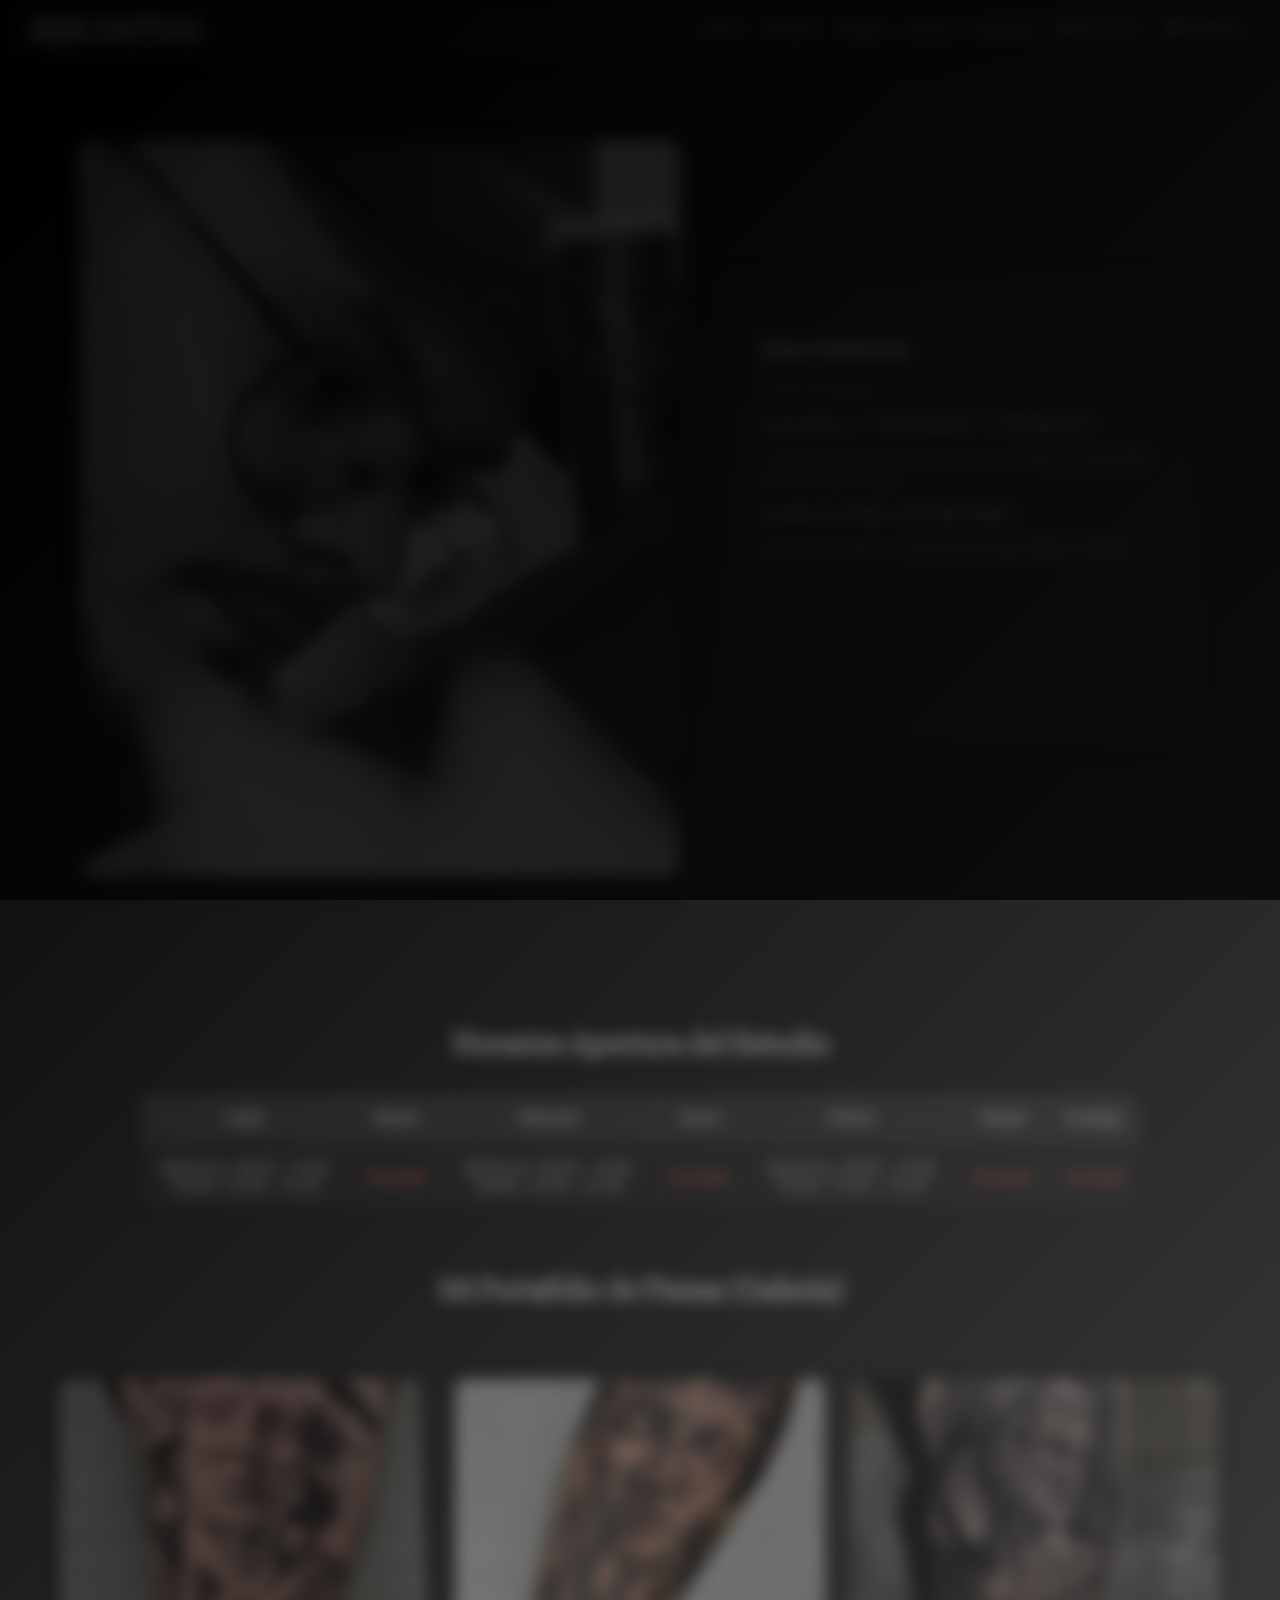
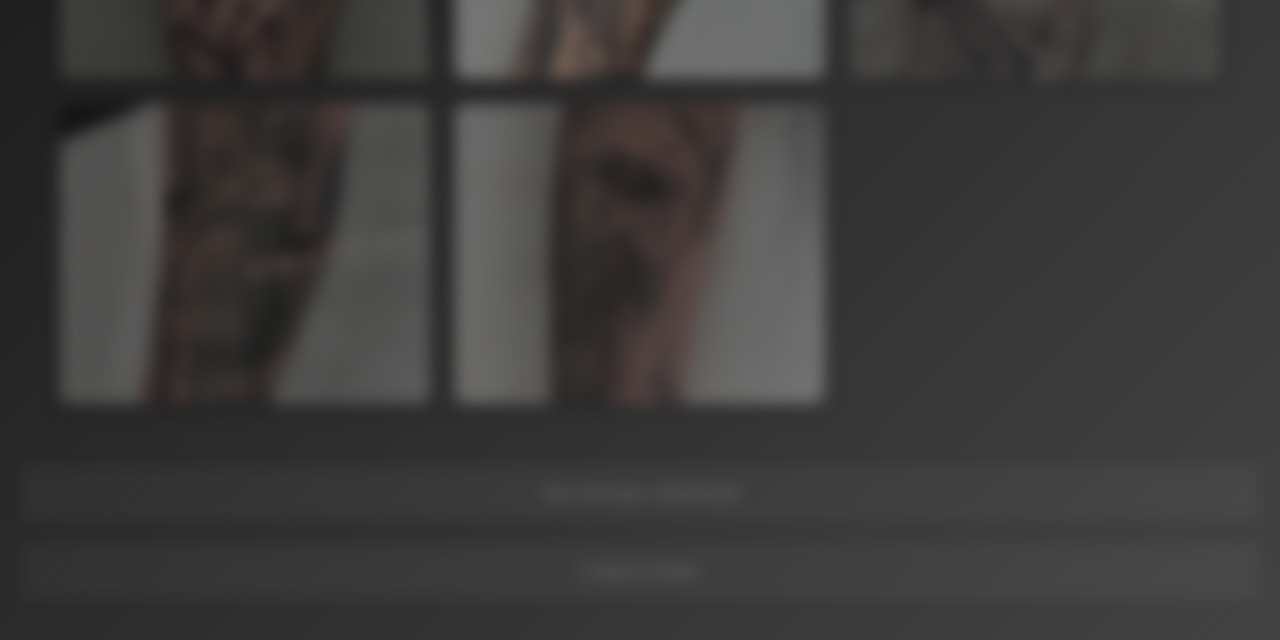
<file: index.html>
<!DOCTYPE html>
<html lang="es">
<head>
    <meta charset="UTF-8">
    <meta name="viewport" content="width=device-width, initial-scale=1.0">

    <title>KKR.TATTOO | Estudio de Tatuajes Realismo y Surrealismo en Fernán Núñez, Córdoba</title>
    <meta name="description" content="Tatuador Juan Gutierrez, especialista en Realismo y Surrealismo. Estudio de tatuajes profesional en Fernán Núñez, Córdoba. Consulta horarios y portafolio de piezas.">
    <meta name="keywords" content="tatuajes, realismo, surrealismo, fernan nuñez, córdoba, kkr.tattoo, juan gutierrez, estudio de tatuajes, tatuajes córdoba">

    <link rel="stylesheet" href="main.css">
    <link rel="icon" href="Imagenes/Logo.png" type="image/png">

    <link href="https://fonts.googleapis.com/css2?family=Slabo+27px&display=swap" rel="stylesheet">
    <link rel="stylesheet" href="https://cdnjs.cloudflare.com/ajax/libs/font-awesome/6.6.0/css/all.min.css"
        integrity="sha512-..." crossorigin="anonymous" referrerpolicy="no-referrer" />
</head>

<body>

    <div id="intro-overlay">
        <div class="logo-card">
            <div class="logo-card-img-container">
                <img src="Imagenes/Logo.png" alt="Logo KKR.TATTO">
            </div>
        </div>
    </div>

    <div id="page-content" class="page-blurred">

        <header class="topbar">
            <h1 class="logo">KKR.TATTOO </h1>
            <nav>
                <ul class="menu-top">
                    <li><a href="#">Inicio</a></li>
                    <li><a href="#horario">Horario</a></li>
                    <li><a href="#piezas">Piezas</a></li>
                    <li><a href="#">Socios</a></li>
                    <li><a href="#">Contacto</a></li>

                    <li class="insta">
                        <a href="https://www.instagram.com/kkr.tattoo/" target="_blank">
                            <i class="fa-brands fa-instagram"></i> kkr.tattoo
                        </a>
                    </li>
                    <li class="tiktok">
                        <a href="https://www.tiktok.com/@kkrtattoo" target="_blank">
                            <i class="fa-brands fa-tiktok"></i> kkrtattoo
                        </a>
                    </li>
                </ul>
            </nav>
        </header>

        <main class="content">

            <div class="Juan">
                <img src="Imagenes/Juan.jpg" alt="Retrato del Tatuador Juan Gutierrez (KKR.TATTOO)">

                <div class="info-card">
                    <h2>Juan Gutierrez</h2>
                    <p class="rol">Artista del tatuaje</p>
                    <p class="estilo">Especialista en **Surrealismo** y **Realismo**.</p>
                    <p class="bio">Con más de 8 años de experiencia, fusiona técnica y creatividad para crear piezas
                        únicas.
                    </p>
                    <strong>Estudio de tatuajes en Fernán Núñez</strong>
                    <p>Calle: Juan Carlos I 53 (LOCAL) Fernán Núñez, Córdoba</p>

                    <div id="intro-logo" class="logo-card">
                        <div class="logo-card-img-container">
                            <img class="imagendiv" src="Imagenes/Logo.png" alt="Logo KKR.TATTO">
                        </div>
                    </div>
                </div>
            </div>

            <div id="horario" class="div2">
                <h2 class="horarioapertura">Horarios Apertura del Estudio</h2>

                <div class="horarios">
                    <table class="horario-horizontal">
                        <thead>
                            <tr>
                                <th>Lunes</th>
                                <th>Martes</th>
                                <th>Miércoles</th>
                                <th>Jueves</th>
                                <th>Viernes</th>
                                <th>Sábado</th>
                                <th>Domingo</th>
                            </tr>
                        </thead>
                        <tbody>
                            <tr>
                                <td>Mañanas: 09:00 - 14:00<br>Tardes: 16:00 - 21:00</td>
                                <td class="cerrado">Cerrado</td>
                                <td>Mañanas: 09:00 - 14:00<br>Tardes: 16:00 - 21:00</td>
                                <td class="cerrado">Cerrado</td>
                                <td>Mañanas: 09:00 - 14:00<br>Tardes: 16:00 - 21:00</td>
                                <td class="cerrado">Cerrado</td>
                                <td class="cerrado">Cerrado</td>
                            </tr>
                        </tbody>
                    </table>
                </div>
            </div>

            <h2 class="piezastxt">Mi Portafolio de Piezas (Galería)</h2>

            <div id="piezas" class="div3">
                <div class="album-card" id="Album1">
                    <div class="carousel-container">
                        <div class="card-default-view">
                            <img src="Imagenes/Album1/Imagen1Album1.jpg" alt="Tatuaje en estilo Realismo 1">
                        </div>
                        <div class="album-carousel">
                            <div class="carousel-images">
                                <img src="Imagenes/Album1/Imagen1Album1.jpg" alt="Tatuaje en estilo Realismo, brazo completo">
                                <img src="Imagenes/Album1/Imagen2Album1.jpg" alt="Detalle Tatuaje Realismo, León">
                            </div>
                            <button class="prev-btn">❮</button>
                            <button class="next-btn">❯</button>
                        </div>
                    </div>
                </div>

                <div class="album-card" id="Album2">
                    <div class="carousel-container">
                        <div class="card-default-view">
                            <img src="Imagenes/Album2/Imagen1Album2.jpg" alt="Tatuaje en estilo Surrealismo 1">
                        </div>
                        <div class="album-carousel">
                            <div class="carousel-images">
                                <img src="Imagenes/Album2/Imagen1Album2.jpg" alt="Tatuaje surrealista, reloj y figuras">
                                <img src="Imagenes/Album2/Imagen2Album2.jpg" alt="Detalle Tatuaje Surrealista, ojo">
                            </div>
                            <button class="prev-btn">❮</button>
                            <button class="next-btn">❯</button>
                        </div>
                    </div>
                </div>
                
                <div class="album-card" id="Album3">
                    <div class="carousel-container">
                        <div class="card-default-view">
                            <img src="Imagenes/Album3/Imagen1Album3.jpg" alt="Tatuaje B&N Realista">
                        </div>
                        <div class="album-carousel">
                            <div class="carousel-images">
                                <img src="Imagenes/Album3/Imagen1Album3.jpg" alt="Tatuaje en blanco y negro, retrato">
                                <img src="Imagenes/Album3/Imagen2Album3.jpg" alt="Tatuaje en blanco y negro, mano">
                            </div>
                            <button class="prev-btn">❮</button>
                            <button class="next-btn">❯</button>
                        </div>
                    </div>
                </div>

                <div class="album-card" id="Album4">
                    <div class="carousel-container">
                        <div class="card-default-view">
                            <img src="Imagenes/Album4/Imagen1Album4.jpg" alt="Tatuaje Realismo Color">
                        </div>
                        <div class="album-carousel">
                            <div class="carousel-images">
                                <img src="Imagenes/Album4/Imagen1Album4.jpg" alt="Tatuaje en color, estilo realista">
                                <img src="Imagenes/Album4/Imagen2Album4.jpg" alt="Tatuaje en color, detalle de la cara">
                            </div>
                            <button class="prev-btn">❮</button>
                            <button class="next-btn">❯</button>
                        </div>
                    </div>
                </div>

                <div class="album-card" id="Album5">
                    <div class="carousel-container">
                        <div class="card-default-view">
                            <img src="Imagenes/Album5/Imagen1Album5.jpg" alt="Tatuaje temático de animales">
                        </div>
                        <div class="album-carousel">
                            <div class="carousel-images">
                                <img src="Imagenes/Album5/Imagen1Album5.jpg" alt="Tatuaje de animal, lobo">
                                <img src="Imagenes/Album5/Imagen2Album5.jpg" alt="Tatuaje de animal, ojo de tigre">
                            </div>
                            <button class="prev-btn">❮</button>
                            <button class="next-btn">❯</button>
                        </div>
                    </div>
                </div>
            </div>

            <div class="div4">Otras Secciones o Información</div>
            <div class="div5">Contacto o Footer</div>
        </main>

    </div>

    <div id="lightbox" class="lightbox">
        <div class="lightbox-backdrop"></div>
        <div class="lightbox-content">
            <span class="lightbox-close">&times;</span>
            <div class="lightbox-carousel-images">
            </div>
            <button class="lightbox-prev-btn">❮</button>
            <button class="lightbox-next-btn">❯</button>
        </div>
    </div>

    <script>
        // Función para inicializar el carrusel de cada tarjeta (al hacer hover)
        function initializeCarousel(albumId) {
            const albumCard = document.getElementById(albumId);
            if (!albumCard) return;

            const carouselImagesContainer = albumCard.querySelector('.carousel-images');
            const images = carouselImagesContainer.querySelectorAll('img');
            const prevBtn = albumCard.querySelector('.prev-btn');
            const nextBtn = albumCard.querySelector('.next-btn');

            let currentIndex = 0;
            const totalImages = images.length;

            function updateCarousel() {
                const offset = -currentIndex * 100;
                carouselImagesContainer.style.transform = `translateX(${offset}%)`;
            }

            // Evitar que el click en las flechas inicie el Lightbox
            prevBtn.addEventListener('click', (e) => {
                e.stopPropagation();
                currentIndex = (currentIndex - 1 + totalImages) % totalImages;
                updateCarousel();
            });

            nextBtn.addEventListener('click', (e) => {
                e.stopPropagation();
                currentIndex = (currentIndex + 1) % totalImages;
                updateCarousel();
            });


            let slideInterval;

            albumCard.addEventListener('mouseenter', () => {
                clearInterval(slideInterval);
                currentIndex = 0; // Reset al principio al entrar
                updateCarousel();

                // Auto-slide solo si hay más de una imagen
                if (totalImages > 1) {
                    slideInterval = setInterval(() => {
                        currentIndex = (currentIndex + 1) % totalImages;
                        updateCarousel();
                    }, 2000); // Cambia de imagen cada 2 segundos
                }
            });

            albumCard.addEventListener('mouseleave', () => {
                clearInterval(slideInterval); // Detiene el auto-slide
            });
        }

        // --- CÓDIGO PARA EL SCROLL MÍNIMO Y LA BARRA DE NAVEGACIÓN ---
        function setupScrollEffect() {
            const topbar = document.querySelector('.topbar');
            // Umbral de scroll mínimo (10 píxeles). ¡Esto lo activa casi inmediatamente!
            const scrollThreshold = 10;

            function checkScroll() {
                // Comprueba si el scroll vertical es mayor que el umbral
                if (window.scrollY > scrollThreshold) {
                    topbar.classList.add('scrolled-topbar');
                } else {
                    topbar.classList.remove('scrolled-topbar');
                }
            }

            // Asigna la función al evento de scroll y la ejecuta al cargar 
            window.addEventListener('scroll', checkScroll);
            checkScroll(); // Ejecuta una vez al inicio por si la página ya carga desplazada
        }
        // --- FIN CÓDIGO NUEVO ---


        // Inicialización y Lógica Principal
        document.addEventListener('DOMContentLoaded', () => {
            // --- CÓDIGO DE ANIMACIÓN DE INTRO ---
            const introLogoAnimated = document.querySelector('#intro-overlay .logo-card');
            const introLogoDestination = document.getElementById('intro-logo');
            const introOverlay = document.getElementById('intro-overlay');
            const pageContent = document.getElementById('page-content');

            // Asegurar que el cálculo de la posición final se hace después de que el DOM está listo
            window.requestAnimationFrame(() => {
                const targetRect = introLogoDestination.getBoundingClientRect();
                const animatedRect = introLogoAnimated.getBoundingClientRect();
                const dx = targetRect.left - animatedRect.left;
                const dy = targetRect.top - animatedRect.top;

                introLogoAnimated.style.setProperty('--dx', `${dx}px`);
                introLogoAnimated.style.setProperty('--dy', `${dy}px`);

                // Ejecutar la animación CSS
                introLogoAnimated.style.animation = 'logo-intro-animation 2.5s forwards';

                // Mostrar la página y desvanecer el overlay
                setTimeout(() => {
                    pageContent.classList.remove('page-blurred');
                    introLogoDestination.style.visibility = 'visible';
                    introLogoDestination.style.opacity = '1'; // El logo se hace visible en el destino
                    introOverlay.style.opacity = '0'; // Desvanece la capa de intro
                }, 2000); // Coincide con el tiempo de la animación

                // Eliminar el overlay del DOM
                setTimeout(() => {
                    introOverlay.style.display = 'none';
                }, 2500);
            });


            // 🚀 Inicializar todos los carruseles de las tarjetas
            initializeCarousel('Album1');
            initializeCarousel('Album2');
            initializeCarousel('Album3');
            initializeCarousel('Album4');
            initializeCarousel('Album5');

            // 🌟 INICIALIZAR EL EFECTO DE SCROLL MÍNIMO
            setupScrollEffect();


            // --- LÓGICA DEL LIGHTBOX CON CARRUSEL INTEGRADO ---
            const lightbox = document.getElementById('lightbox');
            const lightboxCarouselImagesContainer = lightbox.querySelector('.lightbox-carousel-images');
            const lightboxPrevBtn = lightbox.querySelector('.lightbox-prev-btn');
            const lightboxNextBtn = lightbox.querySelector('.lightbox-next-btn');
            const closeBtn = lightbox.querySelector('.lightbox-close');
            const backdrop = lightbox.querySelector('.lightbox-backdrop');

            let currentLightboxAlbumImages = [];
            let currentLightboxIndex = 0;
            let currentLightboxTotalImages = 0;

            function updateLightboxCarousel() {
                const offset = -currentLightboxIndex * 100;
                lightboxCarouselImagesContainer.style.transform = `translateX(${offset}%)`;
            }

            // Manejador para el botón Siguiente del lightbox
            lightboxNextBtn.addEventListener('click', (e) => {
                e.stopPropagation();
                currentLightboxIndex = (currentLightboxIndex + 1) % currentLightboxTotalImages;
                updateLightboxCarousel();
            });

            // Manejador para el botón Anterior del lightbox
            lightboxPrevBtn.addEventListener('click', (e) => {
                e.stopPropagation();
                currentLightboxIndex = (currentLightboxIndex - 1 + currentLightboxTotalImages) % currentLightboxTotalImages;
                updateLightboxCarousel();
            });

            // Función para cerrar el lightbox
            function closeLightbox() {
                lightbox.classList.remove('active');
            }

            closeBtn.addEventListener('click', closeLightbox);
            backdrop.addEventListener('click', closeLightbox);

            // Cerrar con tecla ESC
            document.addEventListener('keydown', (e) => {
                if (e.key === 'Escape' && lightbox.classList.contains('active')) {
                    closeLightbox();
                }
            });


            // Capturar clics en cualquier imagen de la galería de piezas
            const div3 = document.querySelector('.div3');

            div3.addEventListener('click', (e) => {
                // Solo actuar si el clic fue en una imagen dentro de un album-card
                if (e.target.tagName === 'IMG' && e.target.closest('.album-card')) {
                    const clickedImage = e.target;
                    const albumCard = clickedImage.closest('.album-card');

                    // 1. Recopilar TODAS las imágenes del carrusel del álbum clicado
                    const albumImages = Array.from(albumCard.querySelectorAll('.carousel-images img')).map(img => ({
                        src: img.src,
                        alt: img.alt
                    }));
                    currentLightboxAlbumImages = albumImages;
                    currentLightboxTotalImages = albumImages.length;

                    // 2. Determinar el índice de la imagen clicada
                    let clickedImageSrc = clickedImage.src;
                    currentLightboxIndex = albumImages.findIndex(img => img.src === clickedImageSrc);

                    if (currentLightboxIndex === -1) {
                        currentLightboxIndex = 0;
                    }


                    // 3. Rellenar el carrusel del lightbox dinámicamente
                    lightboxCarouselImagesContainer.innerHTML = ''; // Limpiar contenido anterior
                    albumImages.forEach(imgData => {
                        const imgElement = document.createElement('img');
                        imgElement.src = imgData.src;
                        imgElement.alt = imgData.alt; // Se usa el 'alt' para accesibilidad
                        lightboxCarouselImagesContainer.appendChild(imgElement);
                    });

                    // 4. Mostrar el lightbox y posicionar el carrusel
                    lightbox.classList.add('active');
                    updateLightboxCarousel();

                    // Mostrar/Ocultar botones si solo hay una imagen
                    const display = currentLightboxTotalImages > 1 ? 'block' : 'none';
                    lightboxPrevBtn.style.display = display;
                    lightboxNextBtn.style.display = display;

                }
            });
        });

    </script>
</body>
</html>
</file>
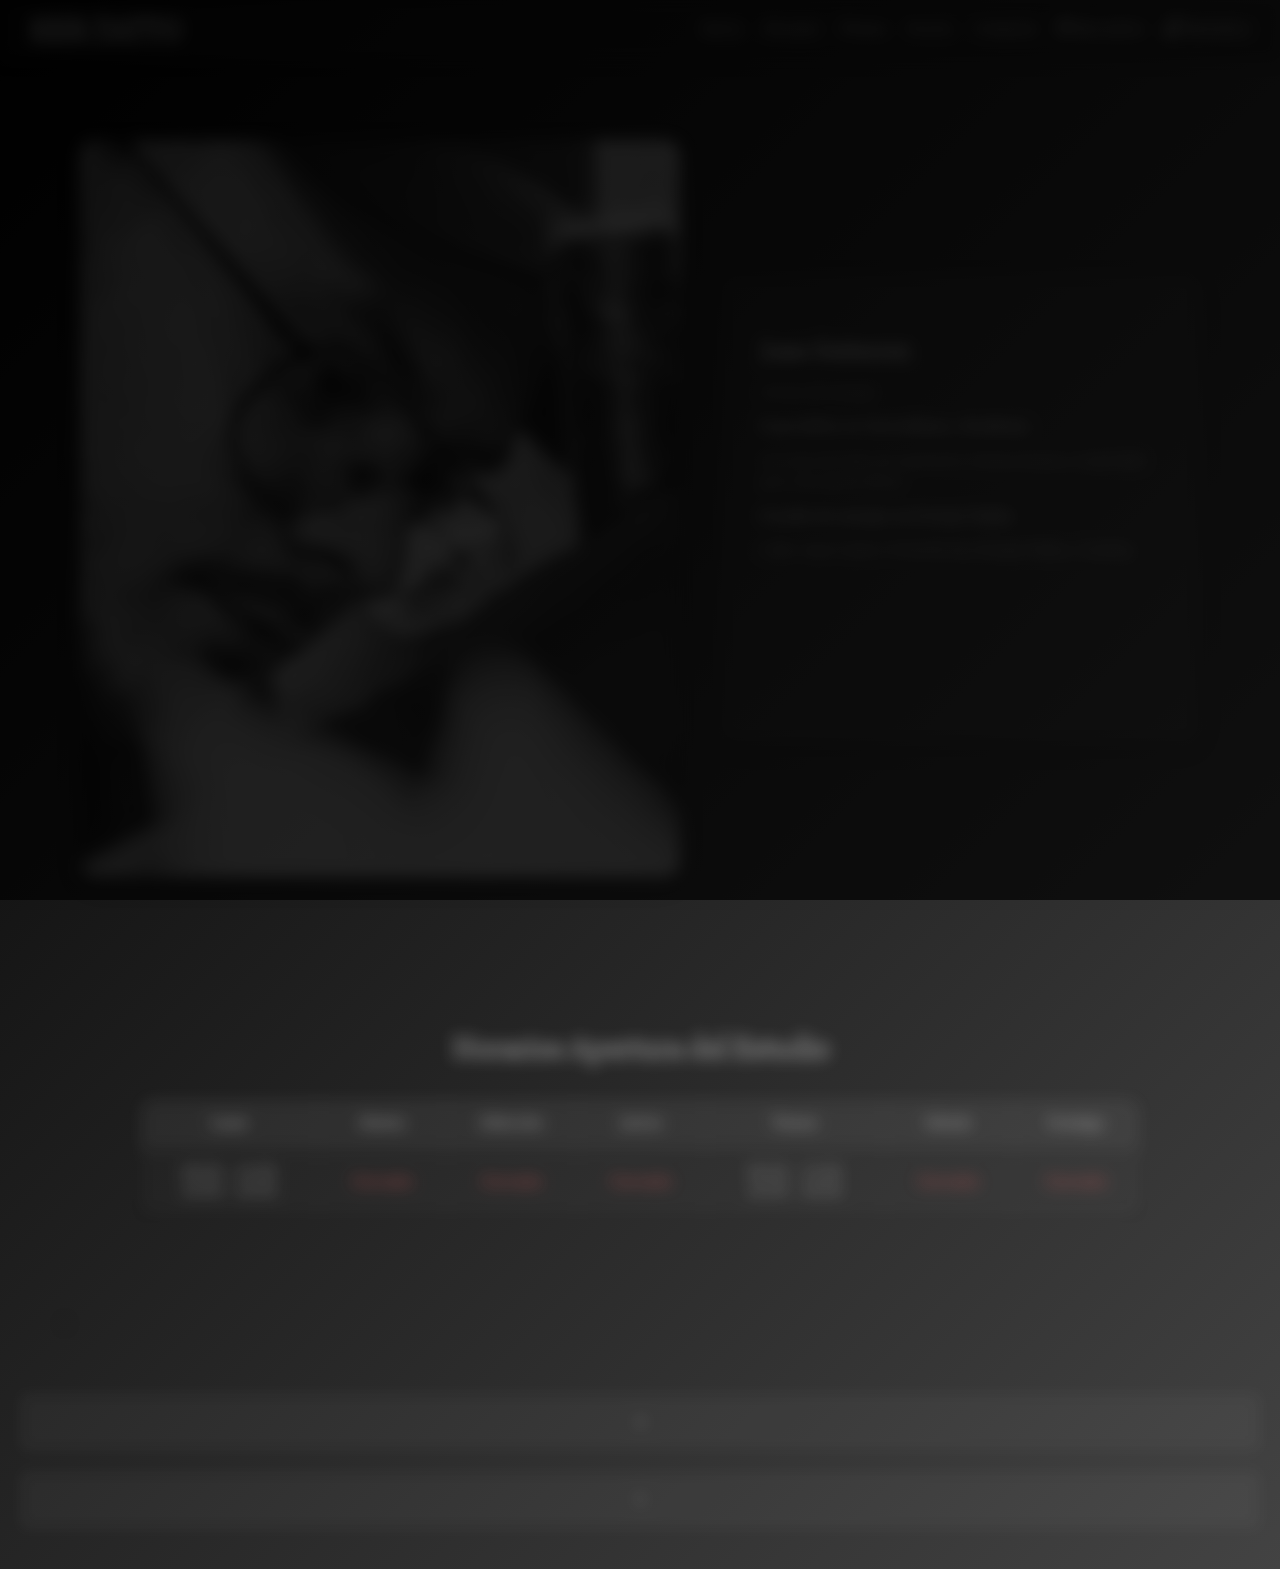
<file: main.html>
<html lang="en">

<head>
    <meta charset="UTF-8">
    <meta name="viewport" content="width=device-width, initial-scale=1.0">
    <title>Kkr.Tattoo</title>
    <link rel="stylesheet" href="main.css">
    <link href="https://fonts.googleapis.com/css2?family=Slabo+27px&display=swap" rel="stylesheet">
    <link rel="stylesheet" href="https://cdnjs.cloudflare.com/ajax/libs/font-awesome/6.6.0/css/all.min.css">
</head>

<body>

    <div id="intro-overlay">
        <div class="logo-card">
            <div class="logo-card-img-container">
                <img src="Imagenes/Logo.png" alt="Logo KKR.TATTO">
            </div>
        </div>
    </div>


    <div id="page-content" class="page-blurred">

        <header class="topbar">
            <div class="logo">KKR.TATTO </div>
            <nav>
                <ul class="menu-top">
                    <li><a href="#">Inicio</a></li>
                    <li><a href="#horario">Horario</a></li>

                    <li><a href="#">Piezas</a></li>
                    <li><a href="#">Socios</a></li>
                    <li><a href="#">Contacto</a></li>

                    <li class="insta">
                        <a href="https://www.instagram.com/kkr.tattoo/" target="_blank">
                            <i class="fa-brands fa-instagram"></i> kkr.tattoo
                        </a>
                    </li>
                    <li class="tiktok">
                        <a href="https://www.tiktok.com/@kkrtattoo" target="_blank">
                            <i class="fa-brands fa-tiktok"></i> kkrtattoo
                        </a>
                    </li>
                </ul>
            </nav>
        </header>

        <main class="content">
            <div class="Juan">
                <img src="Imagenes/Juan.jpg" alt="Kkr.Tattoo">

                <div class="info-card">
                    <h2>Juan Gutierrez</h2>
                    <p class="rol">Artista del tatuaje</p>
                    <p class="estilo">Especialista en <strong>Surrealismo</strong> y <strong>Realismo</strong>.</p>
                    <p class="bio">Con más de 8 años de experiencia, fusiona técnica y creatividad para crear piezas
                        únicas.
                    </p>
                    <strong>Estudio de tatuajes en Fernan Nuñez</strong>
                    <p>Calle: Juan Carlos I 53 (LOCAL) Fernán Núñez, Córdoba</p>

                    <div id="intro-logo" class="logo-card">
                        <div class="logo-card-img-container">
                            <img class="imagendiv" src="Imagenes/Logo.png" alt="Logo KKR.TATTO">
                        </div>
                    </div>


                </div>

            </div>

            <div id="horario" class="div2">
                <p class="horarioapertura">Horarios Apertura del Estudio</p>

                <div class="horarios">
                    <table class="horario-horizontal">
                        <thead>
                            <tr>
                                <th>Lunes</th>
                                <th>Martes</th>
                                <th>Miércoles</th>
                                <th>Jueves</th>
                                <th>Viernes</th>
                                <th>Sábado</th>
                                <th>Domingo</th>
                            </tr>
                        </thead>
                        <tbody>
                            <tr>
                                <td>09:00 - 14:00<br>16:00 - 19:00</td>
                                <td class="cerrado">Cerrado</td>
                                <td class="cerrado">Cerrado</td>
                                <td class="cerrado">Cerrado</td>
                                <td>09:00 - 13:00<br>16:00 - 18:00</td>
                                <td class="cerrado">Cerrado</td>
                                <td class="cerrado">Cerrado</td>
                            </tr>
                        </tbody>
                    </table>
                </div>
            </div>

            <div class="div3">3</div>
            <div class="div4">4</div>
            <div class="div5">5</div>
        </main>

    </div>
    <script>
        document.addEventListener('DOMContentLoaded', () => {
            const introLogoAnimated = document.querySelector('#intro-overlay .logo-card');
            const introLogoDestination = document.getElementById('intro-logo');
            const introOverlay = document.getElementById('intro-overlay');
            const pageContent = document.getElementById('page-content');

            // 1. Esperar a que el navegador termine de calcular las posiciones
            window.requestAnimationFrame(() => {
                // Posición del logo de destino (el que está en el info-card)
                const targetRect = introLogoDestination.getBoundingClientRect();

                // Posición del logo animado (el que está centrado en el overlay)
                const animatedRect = introLogoAnimated.getBoundingClientRect();

                // 2. Calcular las diferencias de traslación (destino - origen)
                // Queremos que el logo animado (origen) se mueva a la posición del logo de destino.
                const dx = targetRect.left - animatedRect.left;
                const dy = targetRect.top - animatedRect.top;

                // 3. Aplicar las variables CSS y la animación
                // Establecemos las distancias de movimiento como variables CSS
                introLogoAnimated.style.setProperty('--dx', `${dx}px`);
                introLogoAnimated.style.setProperty('--dy', `${dy}px`);

                // Aplicamos la animación (duración total 2.5s)
                introLogoAnimated.style.animation = 'logo-intro-animation 2.5s forwards';

                // 4. Iniciar la transición de la página y el logo de destino
                setTimeout(() => {
                    // Quitar la clase que desenfoca el contenido
                    pageContent.classList.remove('page-blurred');

                    // Revelar el logo de destino
                    introLogoDestination.style.visibility = 'visible';
                    introLogoDestination.style.opacity = '1';

                    // Ocultar el overlay y el logo animado
                    introOverlay.style.opacity = '0';
                }, 2000); // 2 segundos, justo antes de que termine la animación del logo.

                // 5. Eliminar el overlay para que no interfiera con los clics
                setTimeout(() => {
                    introOverlay.style.display = 'none';
                }, 2500); // 2.5 segundos, después de que todo haya terminado.
            });
        });
    </script>
</body>

</html>
</file>
<file: main.css>
/* AJUSTE NUEVO: Desplazamiento suave al hacer clic en enlaces internos */
html {
    scroll-behavior: smooth;
}

body {
    margin: 0;
    background: linear-gradient(135deg, #000000 0%, #434343 100%);
}

/* Barra superior */
.topbar {
    width: 100%;
    height: 60px;
    background-color: #111;
    display: flex;
    justify-content: space-between;
    align-items: center;
    padding: 0 30px;
    box-sizing: border-box;
    position: fixed;
    top: 0;
    left: 0;
    z-index: 1000;
    transition: background-color 0.3s ease;
    /* Aseguramos la transición del color */
}

/* AJUSTE CLAVE: Estilos para la barra cuando el usuario ha bajado */
.topbar.scrolled-topbar {
    background-color: rgba(17, 17, 17, 0.3);
    /* FONDO DIFUMINADO (más transparente) */
    backdrop-filter: blur(8px);
    /* Efecto borroso */
}

/* Logo elegante */
.topbar .logo {
    font-family: "Slabo 27px", serif;
    color: white;
    font-size: 32px;
    font-weight: 700;
}

/* Menú superior */
.menu-top {
    list-style: none;
    display: flex;
    gap: 20px;
    margin: 0;
    padding: 0;
}

/* Enlaces del menú con efecto de subrayado animado */
.menu-top li a {
    font-family: "Slabo 27px", serif;
    font-size: 18px;
    text-decoration: none;
    position: relative;
    transition: all 0.3s ease;
    color: white;
    padding-bottom: 5px;
    display: inline-block;
}

/* Subrayado animado */
.menu-top li a::before {
    content: "";
    position: absolute;
    z-index: -1;
    bottom: 0;
    left: 0;
    right: 0;
    height: 5px;
    background-color: #a6a6a6;
    transform: scaleY(0);
    transform-origin: bottom;
    transition: transform 0.3s ease;
}

/* Animación al pasar el cursor */
.menu-top li a:hover::before {
    transform: scaleY(1);
}

.menu-top li a:hover {
    transform: translateY(-3px);
}

/* Contenido principal */
.content {
    padding: 80px 20px 20px 20px;
}

/* --- Estilos de la Card y Perfil --- */
.Juan {
    display: flex;
    justify-content: center;
    /* Alineación horizontal centrada para mejor layout */
    align-items: center;
    gap: 40px;
    padding: 60px 20px;
    flex-wrap: wrap;
}

.Juan img {
    width: 600px;
    max-width: 100%;
    border-radius: 15px;
    box-shadow: 0 8px 20px rgba(0, 0, 0, 0.4);
    object-fit: cover;
    transition: transform 0.6s ease, box-shadow 0.6s ease;
}

.Juan>img:first-of-type:hover {
    transform: translateY(-20px);
    box-shadow: 0 12px 25px rgba(0, 0, 0, 0.5);
}

.info-card {
    background: rgba(255, 255, 255, 0.05);
    padding: 40px 40px 60px 40px;
    border-radius: 15px;
    color: white;
    width: 400px;
    max-width: 100%;
    /* Ajuste para responsividad */
    height: auto;
    box-shadow: 0 6px 18px rgba(0, 0, 0, 0.3);
    backdrop-filter: blur(6px);
    transition: transform 0.3s ease, box-shadow 0.3s ease;
}

.info-card:hover {
    transform: translateY(-5px);
    box-shadow: 0 10px 25px rgba(0, 0, 0, 0.5);
}

.info-card h2 {
    font-family: "Slabo 27px", serif;
    font-size: 26px;
    margin-bottom: 5px;
}

.info-card .rol {
    font-style: italic;
    color: #ccc;
    margin-bottom: 10px;
}

.info-card .estilo {
    font-weight: bold;
    margin-bottom: 10px;
}

.info-card .bio {
    line-height: 1.4;
    font-size: 15px;
    margin-bottom: 15px;
}

/* Estilo del logo de destino */
#intro-logo {
    margin-top: 20px;
    text-align: center;
}

.logo-card-img-container {
    width: 100px;
    /* Tamaño más pequeño para el logo de destino */
    height: 100px;
    border-radius: 50%;
    overflow: hidden;
    display: inline-block;
    border: 2px solid rgba(255, 255, 255, 0.3);
}

.logo-card-img-container img {
    width: 100%;
    height: 100%;
    object-fit: cover;
    display: block;
}

/* --- Fin Estilos de la Card y Perfil --- */


/* --- Estilos de Horarios (div2) --- */
.div2 {
    padding: 40px 20px;
    margin: 20px;
    background: none;
    /* Dejamos que el fondo del body haga el trabajo */
    color: white;
    text-align: center;
}

.horarioapertura {
    font-family: "Slabo 27px", serif;
    color: white;
    font-size: 32px;
    font-weight: 700;
    margin-bottom: 30px;
}

.horarios {
    max-width: 1000px;
    margin: 0 auto;
    /* Centra la tabla */
    overflow-x: auto;
    /* Permite scroll horizontal en pantallas pequeñas */
}

.horario-horizontal {
    width: 100%;
    border-collapse: collapse;
    text-align: center;
    font-family: sans-serif;
    color: white;
    background: rgba(255, 255, 255, 0.05);
    border-radius: 15px;
    overflow: hidden;
    box-shadow: 0 6px 18px rgba(0, 0, 0, 0.3);
    min-width: 700px;
    /* Asegura que la tabla no sea demasiado estrecha */
}

.horario-horizontal th,
.horario-horizontal td {
    padding: 15px 10px;
    border-right: 1px solid rgba(255, 255, 255, 0.1);
    border-bottom: 1px solid rgba(255, 255, 255, 0.1);
    white-space: nowrap;
    /* Evita que el texto se rompa en varias líneas */
}

.horario-horizontal th {
    background: rgba(255, 255, 255, 0.1);
    font-family: "Slabo 27px", serif;
}

.horario-horizontal td:last-child {
    border-right: none;
}

.horario-horizontal tr:last-child td {
    border-bottom: none;
}

.horario-horizontal td.cerrado {
    color: #ff6b6b;
    font-weight: bold;
}

.horario-horizontal tr:hover {
    background: rgba(255, 255, 255, 0.1);
}

/* --- Fin Estilos de Horarios (div2) --- */


/* --- Estilos para la Galería de Álbumes (div3) --- */
.div3 {
    display: grid;
    padding: 40px 20px;
    margin: 20px;
    /* Usa un máximo de 5 columnas, con un mínimo de 280px por columna */
    grid-template-columns: repeat(auto-fit, minmax(280px, 1fr));
    gap: 25px;
    background: none;
}

.album-card {
    position: relative;
    border-radius: 10px;
    overflow: hidden;
    box-shadow: 0 4px 15px rgba(0, 0, 0, 0.5);
    transition: transform 0.3s ease, box-shadow 0.3s ease;
    cursor: pointer;
    background: #222;
    height: 300px;
    /* Altura fija para todas las tarjetas */
}

.album-card:hover {
    transform: translateY(-5px);
    box-shadow: 0 8px 20px rgba(0, 0, 0, 0.7);
}

/* Contenedor que mantiene la altura para el carrusel y la vista por defecto */
.carousel-container {
    width: 100%;
    height: 100%;
    position: relative;
}

/* Vista por defecto (Imagen principal) */
.card-default-view {
    width: 100%;
    height: 100%;
    position: absolute;
    top: 0;
    left: 0;
    transition: opacity 0.3s ease;
}

.card-default-view img {
    width: 100%;
    height: 100%;
    object-fit: cover;
    display: block;
    border-radius: 10px;
    /* Sombra y borde ya están en .album-card */
}

/* Ocultar la imagen de vista por defecto al hacer hover */
.album-card:hover .card-default-view {
    opacity: 0;
}

/* Contenedor del Carrusel (inicialmente invisible) */
.album-carousel {
    position: absolute;
    top: 0;
    left: 0;
    width: 100%;
    height: 100%;
    opacity: 0;
    pointer-events: none;
    transition: opacity 0.3s ease;
    display: flex;
    overflow: hidden;
}

/* Mostrar el Carrusel al hacer hover */
.album-card:hover .album-carousel {
    opacity: 1;
    pointer-events: all;
}

/* Contenedor interno de las imágenes del carrusel */
.carousel-images {
    display: flex;
    width: 100%;
    height: 100%;
    transition: transform 0.3s ease-in-out;
}

.carousel-images img {
    min-width: 100%;
    height: 100%;
    object-fit: cover;
}

/* Estilos para los botones de navegación (flechas en hover) */
.prev-btn,
.next-btn {
    position: absolute;
    top: 50%;
    transform: translateY(-50%);
    background: rgba(0, 0, 0, 0.5);
    color: white;
    border: none;
    padding: 10px;
    cursor: pointer;
    z-index: 10;
    font-size: 20px;
    line-height: 1;
    opacity: 0.7;
    transition: opacity 0.2s ease;
}

.prev-btn:hover,
.next-btn:hover {
    opacity: 1;
}

.prev-btn {
    left: 0;
    border-top-right-radius: 5px;
    border-bottom-right-radius: 5px;
}

.next-btn {
    right: 0;
    border-top-left-radius: 5px;
    border-bottom-left-radius: 5px;
}

/* --- Fin Estilos de la Galería de Álbumes --- */


/* Divs adicionales */
.div4,
.div5 {
    margin: 20px 0;
    padding: 20px;
    background: rgba(255, 255, 255, 0.1);
    color: white;
    text-align: center;
}


/* --- Estilos para la Animación de Introducción --- */

#intro-overlay {
    position: fixed;
    top: 0;
    left: 0;
    width: 100%;
    height: 100%;
    z-index: 9999;
    display: flex;
    justify-content: center;
    align-items: center;
    background-color: rgba(0, 0, 0, 0.7);
    opacity: 1;
    transition: opacity 0.5s ease-out;
}

/* El logo dentro del overlay (estado inicial) */
#intro-overlay .logo-card {
    position: absolute;
    /* TAMAÑO MÁS PEQUEÑO: 200px */
    width: 200px;
    height: 200px;
    display: flex;
    justify-content: center;
    align-items: center;
    box-shadow: 0 0 30px rgba(255, 255, 255, 0.5);
    border-radius: 50%;
    overflow: hidden;
}

/* Asegurar que el contenedor interno ocupe el 100% del círculo */
#intro-overlay .logo-card .logo-card-img-container {
    width: 100%;
    height: 100%;
    border-radius: 50%;
    overflow: hidden;
}

/* Asegurar que la imagen dentro del overlay rellene completamente el contenedor */
#intro-overlay .logo-card .logo-card-img-container img {
    width: 100%;
    height: 100%;
    object-fit: cover;
    display: block;
}


/* Ocultar el logo en su posición original hasta que termine la intro */
.info-card #intro-logo {
    visibility: hidden;
    opacity: 0;
}

/* Contenido de la web (barra y contenido principal) */
.topbar,
.content {
    transition: filter 1s ease, opacity 1s ease;
}

/* Estado inicial de la web: desenfocada y menos opaca */
.page-blurred .topbar,
.page-blurred .content {
    filter: blur(8px);
    opacity: 0.4;
    pointer-events: none;
}

/* Animación del logo (keyframes) */
@keyframes logo-intro-animation {

    /* Estado inicial: Escala de impacto más pequeña (1.5) */
    0% {
        transform: translate(0, 0) scale(1.5);
        opacity: 1;
        box-shadow: 0 0 30px rgba(255, 255, 255, 0.5);
    }

    /* Pulsos de latido */
    20% {
        transform: translate(0, 0) scale(1.6);
    }

    40% {
        transform: translate(0, 0) scale(1.5);
    }

    60% {
        transform: translate(0, 0) scale(1.6);
    }

    /* Pequeña pausa antes de moverse */
    70% {
        transform: translate(0, 0) scale(1.5);
        opacity: 1;
        box-shadow: 0 0 30px rgba(255, 255, 255, 0.5);
    }

    /* Vuelve a su posición final (el movimiento de salida) */
    100% {
        /* Nueva escala final: 100px (destino) / 200px (base) = 0.5 */
        transform: translate(var(--dx), var(--dy)) scale(0.5);
        opacity: 0;
    }
}

/* --- Fin Estilos para la Animación de Introducción --- */


/* --- Estilos para el Lightbox/Modal --- */

.lightbox {
    position: fixed;
    top: 0;
    left: 0;
    width: 100%;
    height: 100%;
    display: none;
    /* Inicialmente oculto */
    justify-content: center;
    align-items: center;
    z-index: 2000;
}

.lightbox.active {
    display: flex;
    /* Muestra el lightbox */
}

/* Fondo oscuro y semi-transparente */
.lightbox-backdrop {
    position: absolute;
    top: 0;
    left: 0;
    width: 100%;
    height: 100%;
    background-color: rgba(0, 0, 0, 0.9);
    z-index: 2000;
}

/* Contenido de la imagen (centrado y contendrá el carrusel) */
.lightbox-content {
    position: relative;
    z-index: 2001;
    width: 80vw;
    max-width: 1200px;
    /* Aumentado para ver mejor los detalles */
    height: 85vh;
    max-height: 800px;
    margin: auto;
    box-shadow: 0 0 40px rgba(0, 0, 0, 0.9);
    border-radius: 5px;
    background-color: #1a1a1a;
    display: flex;
    align-items: center;
    overflow: hidden;
}

/* Contenedor de las imágenes del carrusel dentro del lightbox */
.lightbox-carousel-images {
    display: flex;
    height: 100%;
    width: 100%;
    transition: transform 0.3s ease-in-out;
}

.lightbox-carousel-images img {
    min-width: 100%;
    height: 100%;
    object-fit: contain;
    /* Ajusta la imagen sin recortar dentro del contenedor */
    display: block;
    margin: auto;
}

/* Botones de navegación del lightbox */
.lightbox-prev-btn,
.lightbox-next-btn {
    position: absolute;
    top: 50%;
    transform: translateY(-50%);
    background: rgba(0, 0, 0, 0.6);
    color: white;
    border: none;
    padding: 15px 12px;
    cursor: pointer;
    z-index: 2002;
    font-size: 28px;
    line-height: 1;
    opacity: 0.8;
    transition: opacity 0.2s ease, background-color 0.2s ease;
    border-radius: 5px;
}

.piezastxt {
    margin: auto;
    font-family: "Slabo 27px", serif;
    color: white;
    font-size: 32px;
    font-weight: 700;
    margin-bottom: 30px;
    text-align: center;
}

.lightbox-prev-btn:hover,
.lightbox-next-btn:hover {
    opacity: 1;
    background-color: rgba(0, 0, 0, 0.8);
}

.lightbox-prev-btn {
    left: 10px;
}

.lightbox-next-btn {
    right: 10px;
}

/* Botón de cerrar (X) */
.lightbox-close {
    position: absolute;
    top: 10px;
    right: 10px;
    color: white;
    font-size: 40px;
    font-weight: bold;
    cursor: pointer;
    line-height: 1;
    text-shadow: 0 0 5px black;
    transition: color 0.2s;
    z-index: 2003;
}

.lightbox-close:hover {
    color: #ff6b6b;
}

/* --- Fin Estilos para el Lightbox/Modal --- */

/* --- Media Queries para Responsividad --- */
@media (max-width: 900px) {
    .topbar {
        height: auto;
        flex-direction: column;
        padding: 10px 20px;
    }

    .topbar .logo {
        margin-bottom: 10px;
    }

    .menu-top {
        flex-wrap: wrap;
        justify-content: center;
        gap: 10px 15px;
    }

    .menu-top li a {
        font-size: 16px;
    }



    .Juan {
        flex-direction: column;
        padding: 40px 20px;
        gap: 25px;
    }

    .Juan img {
        width: 100%;
        max-width: 500px;
    }

    .info-card {
        width: 100%;
        padding: 30px;
    }

    .horario-horizontal {
        min-width: 100%;
        /* La tabla ocupará todo el ancho disponible */
    }
}
</file>
